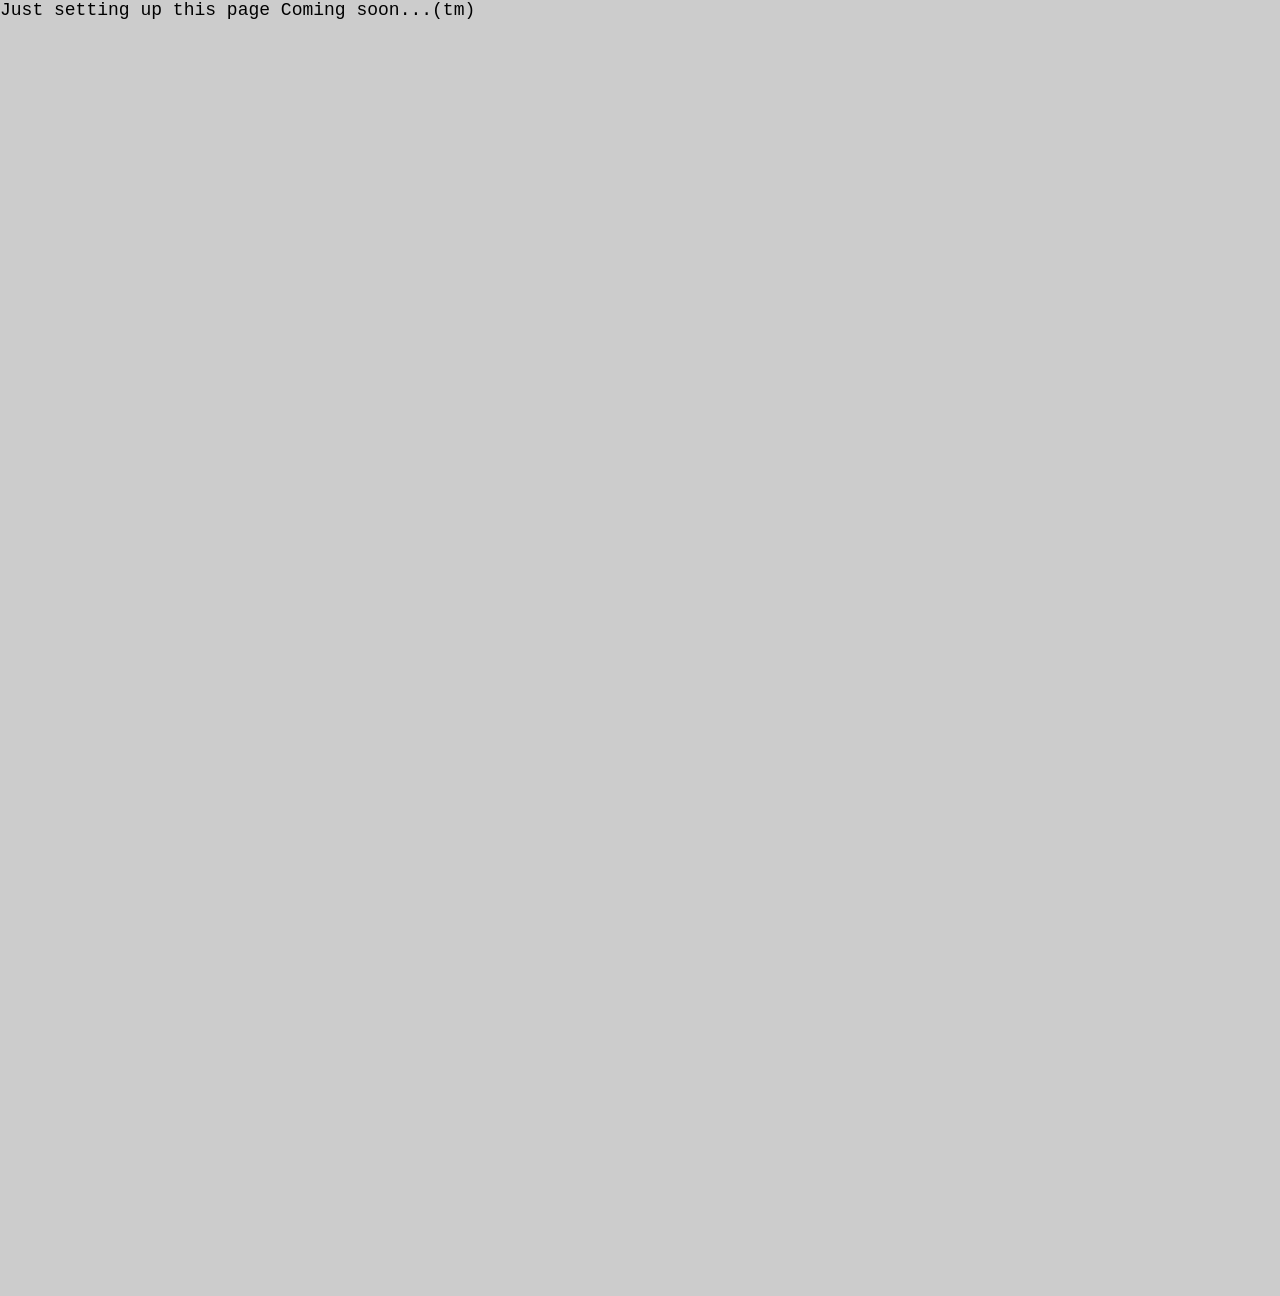
<file: index.html>
<!DOCTYPE html>
<html lang="en">
    <head>
        <title>David Mitchell's CV Site</title>
            <link href="css/styles.css" rel="stylesheet" type="text/css">
            <link rel="icon" type="image/x-icon" href="images/favicon-16x16.png">
            <meta name="viewport" content="width=device-width,intitial-scale=1.0">
            <meta charset="utf-8">
    </head>
    <body>
        Just setting up this page
        Coming soon...(tm)
    </body>
</html>
</file>
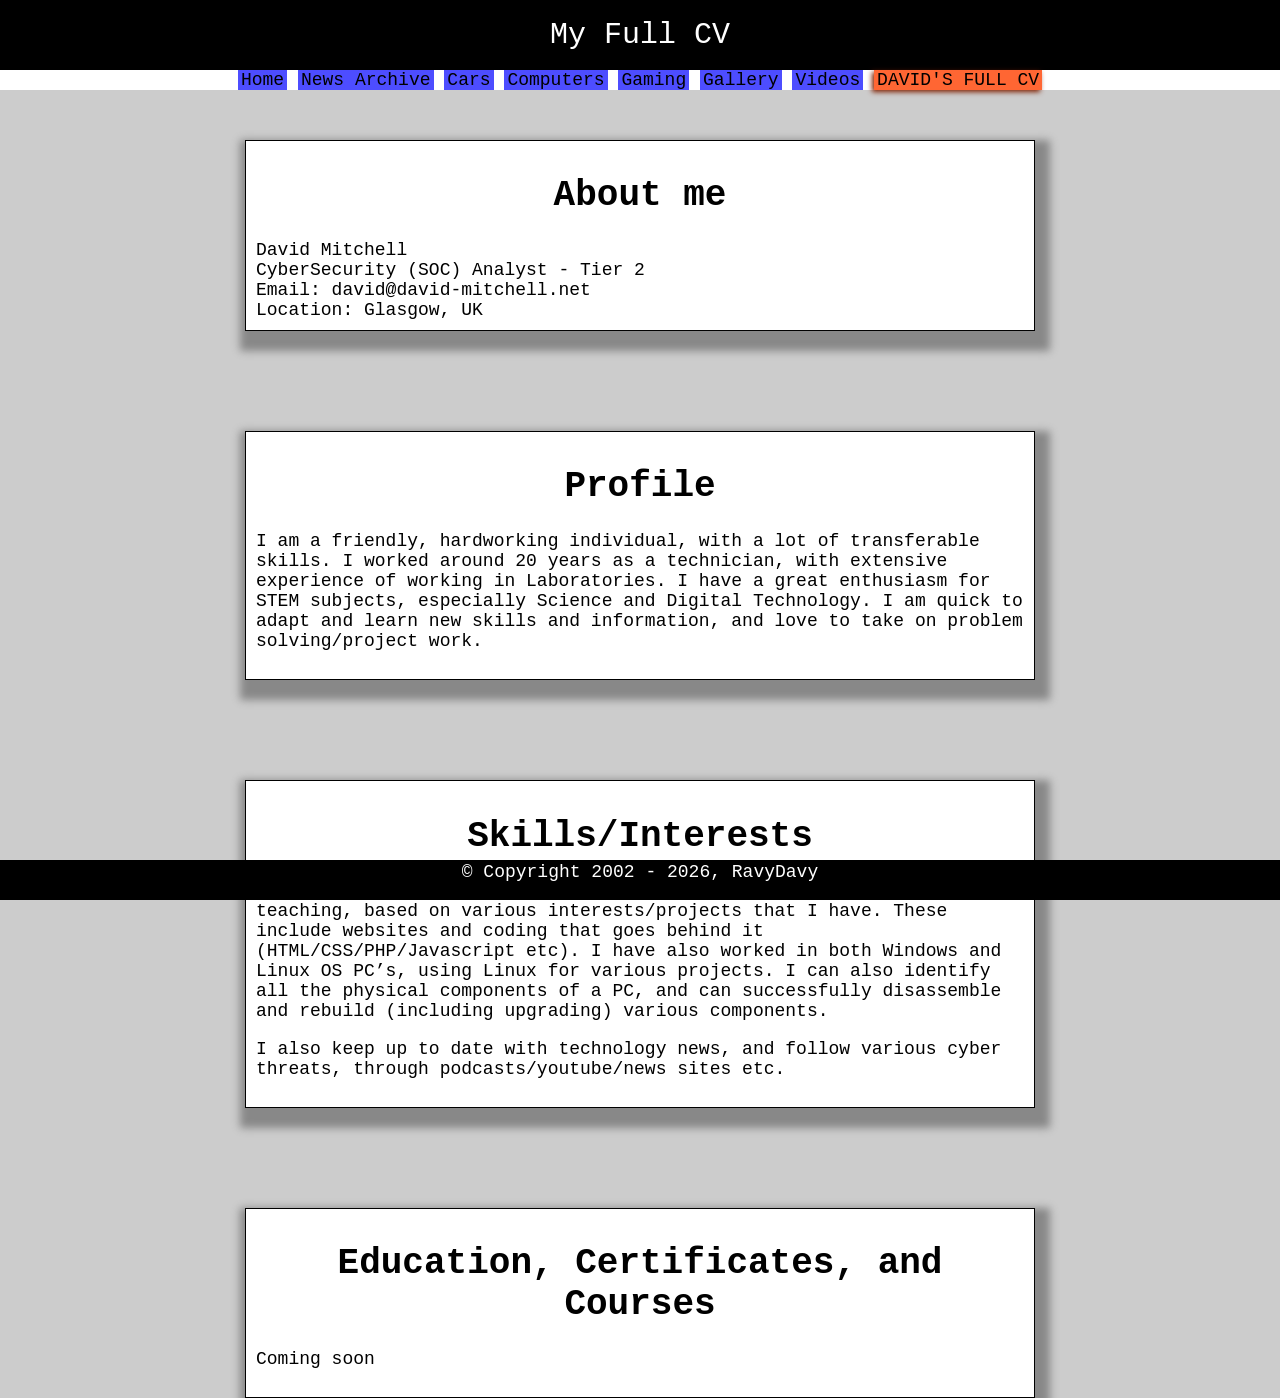
<file: Full-CV/index.html>
<!DOCTYPE html>
<html lang="en">
    <head>
        <title>David Mitchell's Full CV</title>
            <link href="../css/styles.css" rel="stylesheet" type="text/css">
            <link rel="icon" type="image/x-icon" href="../images/favicon-16x16.png">
            <meta name="viewport" content="width=device-width,intitial-scale=1.0">
            <meta charset="utf-8">
    </head>
    <body>
        <div class="logo">
            <p>RavyDavy.co.uk</p>
        </div>
        <div class="header">
            My Full CV
        </div>
        <div class="navbar">
            <a href="#">Home</a>
            <a href="#">News Archive</a>
            <a href="#">Cars</a>
            <a href="#">Computers</a>
            <a href="#">Gaming</a>
            <a href="#">Gallery</a>
            <a href="#">Videos</a>
            <a href class="current"="#" title="You Are Here!">David's Full CV</a>
        </div>
        <br><br>
        <div class="content">
            <h1>About me</h1>
            David Mitchell <br>
            CyberSecurity (SOC) Analyst - Tier 2 <br>
            Email: david@david-mitchell.net <br>
            Location: Glasgow, UK
        </div>
        <div class="content">
            <h1>Profile</h1>
            <p>I am a friendly, hardworking individual, with a lot of transferable skills. I worked around 20 years as a technician, with extensive experience of working in Laboratories. I have a great enthusiasm for STEM subjects, especially Science and Digital Technology. I am quick to adapt and learn new skills and information, and love to take on problem solving/project work.</p>
        </div>
        <div class="content">
            <h1>Skills/Interests</h1>
            <p>I have a range of skills I have picked up over the years by self-teaching, based on various interests/projects that I have.  These include websites and coding that goes behind it (HTML/CSS/PHP/Javascript etc).  I have also worked in both Windows and Linux OS PC’s, using Linux for various projects.  I can also identify all the physical components of a PC, and can successfully disassemble and rebuild (including upgrading) various components.</p>
            <p>I also keep up to date with technology news, and follow various cyber threats, through podcasts/youtube/news sites etc.</p>
        </div>
        <div class="content">
            <h1>Education, Certificates, and Courses</h1>
            <p>Coming soon</p>
        </div>
        <div class="footer">
            &copy; Copyright 2002 - <span id="copyright"><script>document.getElementById('copyright').appendChild(document.createTextNode(new Date().getFullYear()))</script></span>, RavyDavy
        </div>
    </body>
</html>
</file>
<file: css/styles.css>
html, body	{
	background-color: #cccccc;
	color: #000000;
	font-family: "Courier New", Courier, monospace;
    font-size: 18px;
	margin: 0px;
	height: 120%;
	padding: 0px;
}

h1	{
	color: #000000;
	text-align: center;
	
}

a {
	background-color: #4d4dff;
	color: black;
	padding: 0px 3px;
	text-decoration: none; 

}

.current {
	background-color: #ff6633;
	box-shadow: -2px 2px 5px #802000;
	color: black;
	padding: 0px 3px;
	text-transform: uppercase;
}

a:hover {
	background-color: #555555;
	box-shadow: -2px 2px 5px #802000;
	color: white;
	padding: 0px 3px;
	text-transform: uppercase;
}
.logo	{
	position: absolute;
    top: 0;
    right: 2%;
	color: white;
}


.header	{
	background: #000000;
	color: #ffffff;
	border: 0px solid #CCC;
	width: 100%;
    position: fixed;
    top: 0;
/*	height: 70px; */
	line-height: 70px;
	margin: 0px auto;
	font-size: 30px;
	text-align: center;

}

.footer	{
	background: #000000;
	color: #ffffff;
	border: 0px solid #CCC;
	width: 100%;
	height: 40px; 
	margin: 0px auto;
	position: fixed; 
    bottom: 0;  
/*	left: 0px; */
/*	right: 0px; */
	text-align: center;
	line-height: 25px;
	vertical-align: middle;
}

.leftbar {
	background: #000000;
	border: 0px solid #ccc;
	width: 10%;
	position: absolute;
	left: 0;
	top: 300;
}

.navbar	{
	background: #ffffff;
	border: 0px;
	width: 100%;
	margin: 0px auto;
	position: fixed;
	top: 70px;
	vertical-align: middle;
	color: black;
	text-align: center;
}

.subnavbar {
	background: #ffffff;
	border: 0px;
	width: 100%;
	margin: 0px auto;
	position: absolute;
	top: 100px;
	vertical-align: middle;
	color: black;
	text-align: center;
}

.content {
	background: #ffffff;
	width: 60%;
	margin: 100px auto;
	border:1px solid;
	padding: 10px;
	box-shadow: 5px 10px 8px 10px #888888;
}

.added {
	font-size: 12px;
	text-align: right;
	
}
</file>
